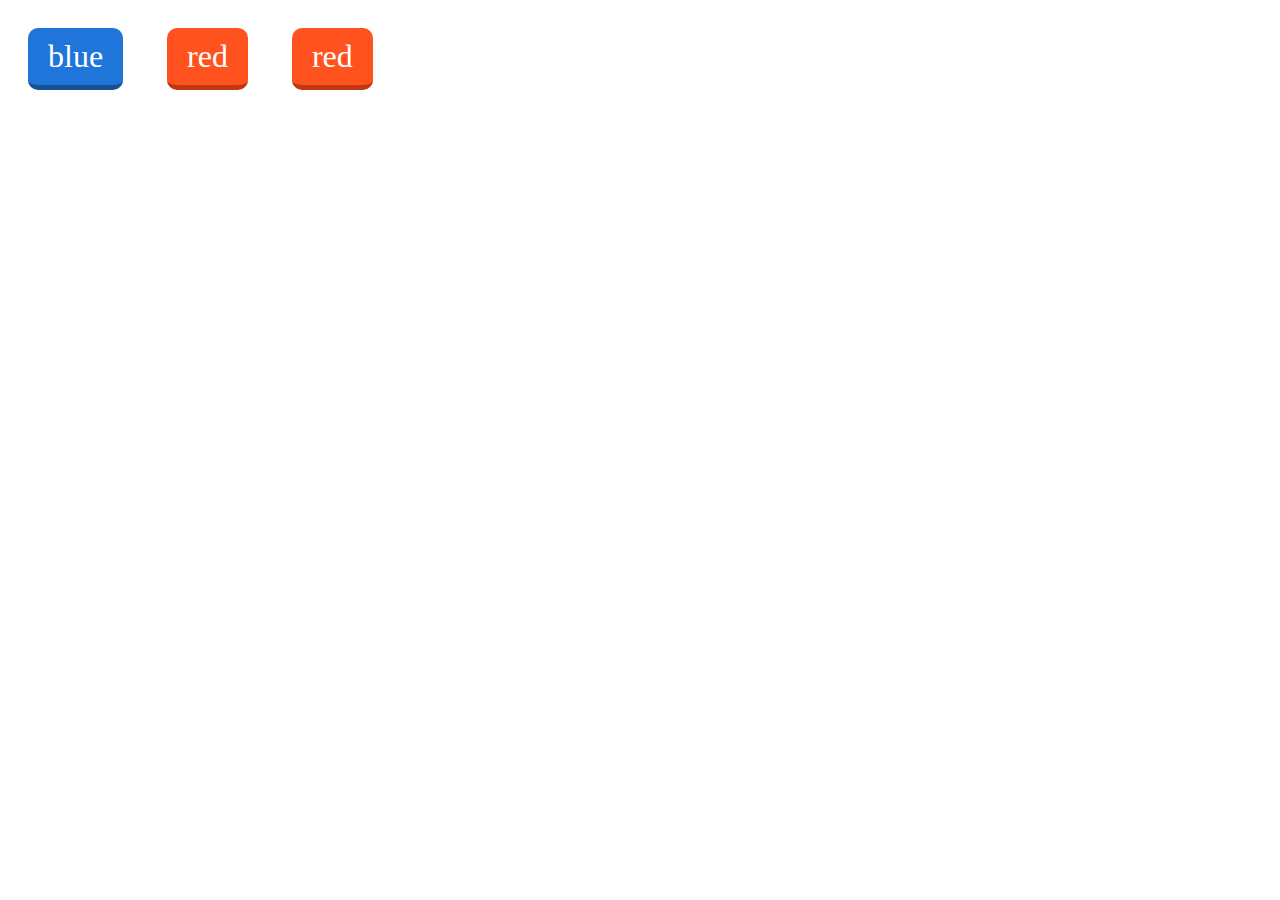
<file: button.html>
<!DOCTYPE html>
<html lang="ko">
<head>
    <meta charset="UTF-8">
    <meta http-equiv="X-UA-Compatible" content="IE=edge">
    <meta name="viewport" content="width=device-width, initial-scale=1.0">
    <style>
        .btn{
            text-decoration: none;
            font-size: 2rem;
            color:white;
            padding:10px 20px 10px 20px;
            margin:20px;
            display: inline-flex;
            border-radius: 10px;
            transition: all 0.1s;
        }
        .btn:active{
            transform: translateY(3px);
        }
        .btn.blue{
            background-color: #1f75d9;
            border-bottom: 5px solid #165195;
        }
        .btn.blue:active{
            border-bottom: 2px solid #165195;
        }
        .btn.red{
            background-color: #ff521e;
            border-bottom: 5px solid #c1370e;
        }
        .btn.red:active{
            border-bottom: 2px solid #c1370e;
        }
    </style>
    <title>Button</title>
</head>
<body>
    <span class = "button">
        <a class = "btn blue" href="#blue">blue</a>
        <a class = "btn red" href="#red">red</a>
    </span>
    <a class = "btn red" href="#red">red</a>
</body>
</html>
</file>
